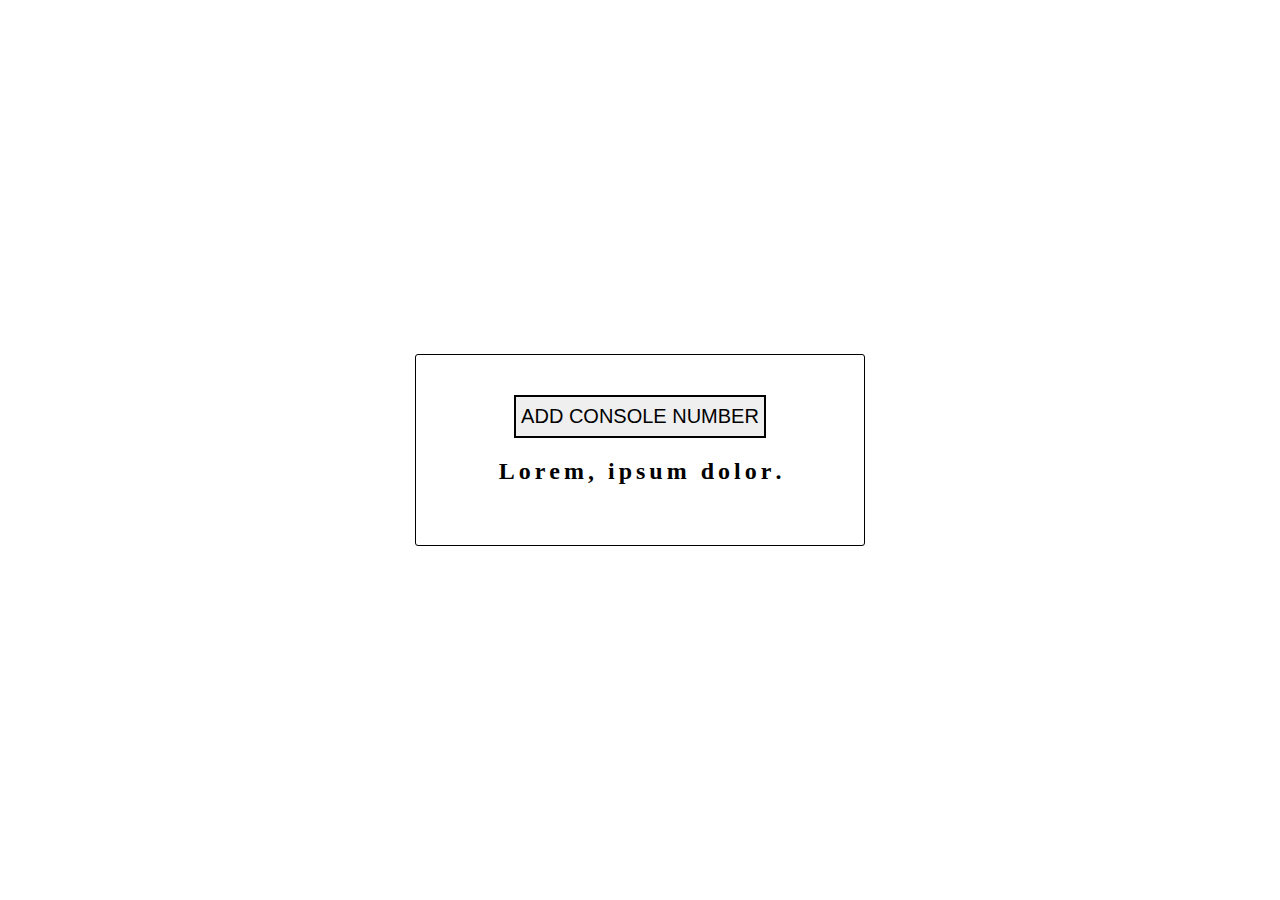
<file: 01/index.html>
<!DOCTYPE html>
<html lang="en">
<head>
    <meta charset="UTF-8">
    <meta name="viewport" content="width=device-width, initial-scale=1.0">
    <title>JS</title>
    <link rel="stylesheet" href="index.css">
</head>
<body>

    <div class="card">
        <button class="card-btn" id="clickMe">Add console number</button>

        <h2 id="split">Lorem, ipsum dolor.</h2>
    </div>
    

    

    <script src="index.js"></script>
</body>
</html>
</file>
<file: 01/index.css>
body , * {
    padding: 0;
    margin: 0;
    box-sizing: border-box;
}
body {
    display: flex;
    align-items: center;
    justify-content: center;
    min-height: 100vh;
}


.card {
    padding: 40px 25px;
    border: 1px solid black;
    border-radius: 3px;
    width: 450px;
    margin: auto;
    text-align: center;
}
.card-btn {
    border: 2px solid black;
    font-size: 20px;
    text-transform: uppercase;
    padding: 8px 5px;
}

#split {
    margin-block: 20px;
}
</file>
